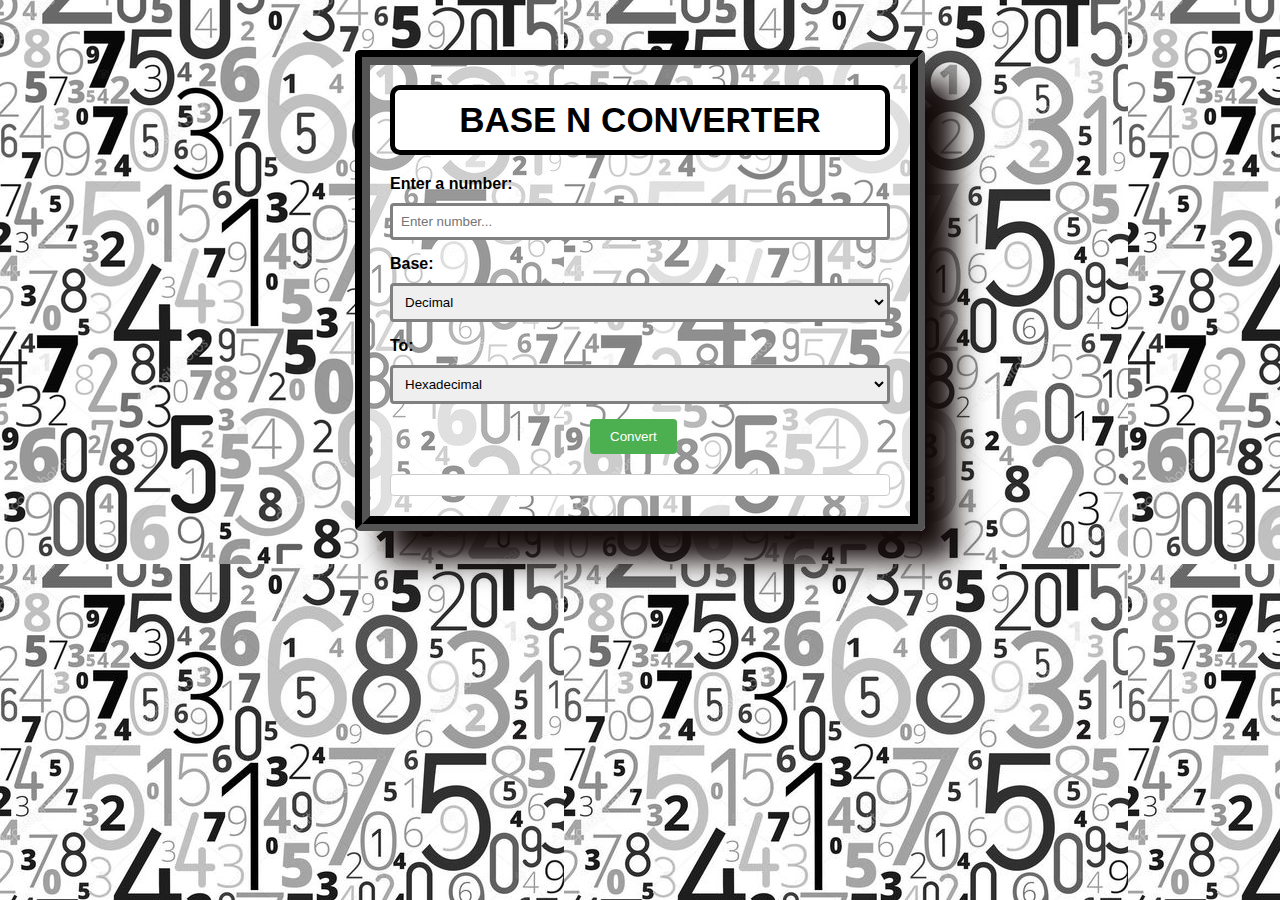
<file: index.html>
<!DOCTYPE html>
<html lang="en">
<head>
  <meta charset="UTF-8">
  <meta name="viewport" content="width=device-width, initial-scale=1.0">
  <title>Number System Converter</title>
  <link rel="stylesheet" href="convert.css">
</head>
<body>


<div class="container">
  <div class="container2">
  <h2> <b>BASE N CONVERTER</b></h2>
  </div>
  <label for="number">Enter a number:</label>
  <input type="text" id="number" placeholder="Enter number...">
  
  <label for="fromBase">Base:</label>
  <select id="fromBase">
    <option value="2">Binary</option>
    <option value="8">Octal</option>
    <option value="10" selected>Decimal</option>
    <option value="16">Hexadecimal</option>
  </select>
  
  <label for="toBase">To:</label>
  <select id="toBase">
    <option value="2">Binary</option>
    <option value="8">Octal</option>
    <option value="10">Decimal</option>
    <option value="16" selected>Hexadecimal</option>
  </select>
  
  <button onclick="convert()">Convert</button>
  
  <div id="output"></div>
</div>

<script src="script.js"></script>

</body>
</html>
</file>
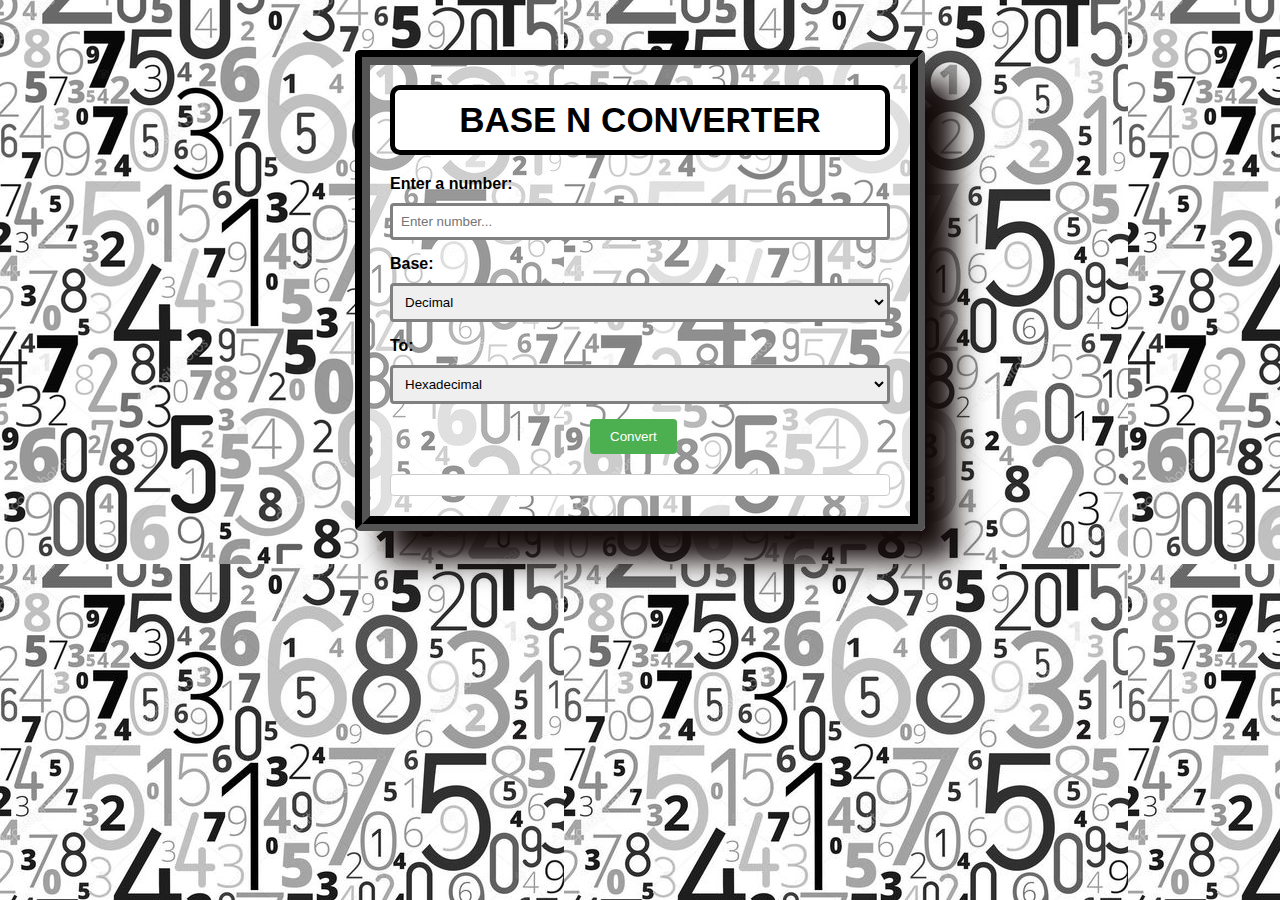
<file: convert.html>
<!DOCTYPE html>
<html lang="en">
<head>
  <meta charset="UTF-8">
  <meta name="viewport" content="width=device-width, initial-scale=1.0">
  <title>Number System Converter</title>
  <link rel="stylesheet" href="convert.css">
</head>
<body>


<div class="container">
  <div class="container2">
  <h2> <b>BASE N CONVERTER</b></h2>
  </div>
  <label for="number">Enter a number:</label>
  <input type="text" id="number" placeholder="Enter number...">
  
  <label for="fromBase">Base:</label>
  <select id="fromBase">
    <option value="2">Binary</option>
    <option value="8">Octal</option>
    <option value="10" selected>Decimal</option>
    <option value="16">Hexadecimal</option>
  </select>
  
  <label for="toBase">To:</label>
  <select id="toBase">
    <option value="2">Binary</option>
    <option value="8">Octal</option>
    <option value="10">Decimal</option>
    <option value="16" selected>Hexadecimal</option>
  </select>
  
  <button onclick="convert()">Convert</button>
  
  <div id="output"></div>
</div>

<script src="script.js"></script>

</body>
</html>
</file>
<file: convert.css>
body {
  font-family: Arial, sans-serif;
  background: url('Background1.jpg');
  background-size: auto;
}

.container {
  max-width: 500px;
  max-height: 500px;
  margin: 50px auto;
  padding: 20px;
  border: 15px groove #000000;
  border-radius: 5px;
  box-shadow: 30px 30px 30px rgba(20, 10, 10, 10); 
  background-color: rgba(255, 255, 255, 0.5);
  width: 50%;

}

.container2 { 
  margin-bottom: 20px;
  padding: 10px;
  border: 5px solid;
  border-radius: 10px;
  background-color: white;
}

h2 {
  margin: auto;
  font-size: 35px;
  text-align: center;
}

label {
  display: block;
  margin-bottom: 10px;
  font-weight: bold;
}

input[type="text"], select {
  width: 100%;
  padding: 8px;
  margin-bottom: 15px;
  border: 3px solid gray;
  border-radius: 4px;
  box-sizing: border-box;
}

button {
  margin-left: 200px;
  padding: 10px 20px;
  background-color: #4CAF50;
  color: white;
  border: none;
  border-radius: 4px;
  cursor: pointer;
}

button:hover {
  background-color: #45a049;
}

#output {
  margin-top: 20px;
  border: 1px solid #ccc;
  padding: 10px;
  border-radius: 4px;
  background-color: white;
}
@media only screen and (max-width: 450px){
  .container {
  max-width: 500px;
  max-height: 500px;
  }

h2 {
  margin: auto;
  font-size: 20px;
  text-align: center;
}

button {
  margin-left: 28%;
}
}

@media only screen and (min-width: 451px)  {
  button {
  margin-left: 40%;
}
}
</file>
